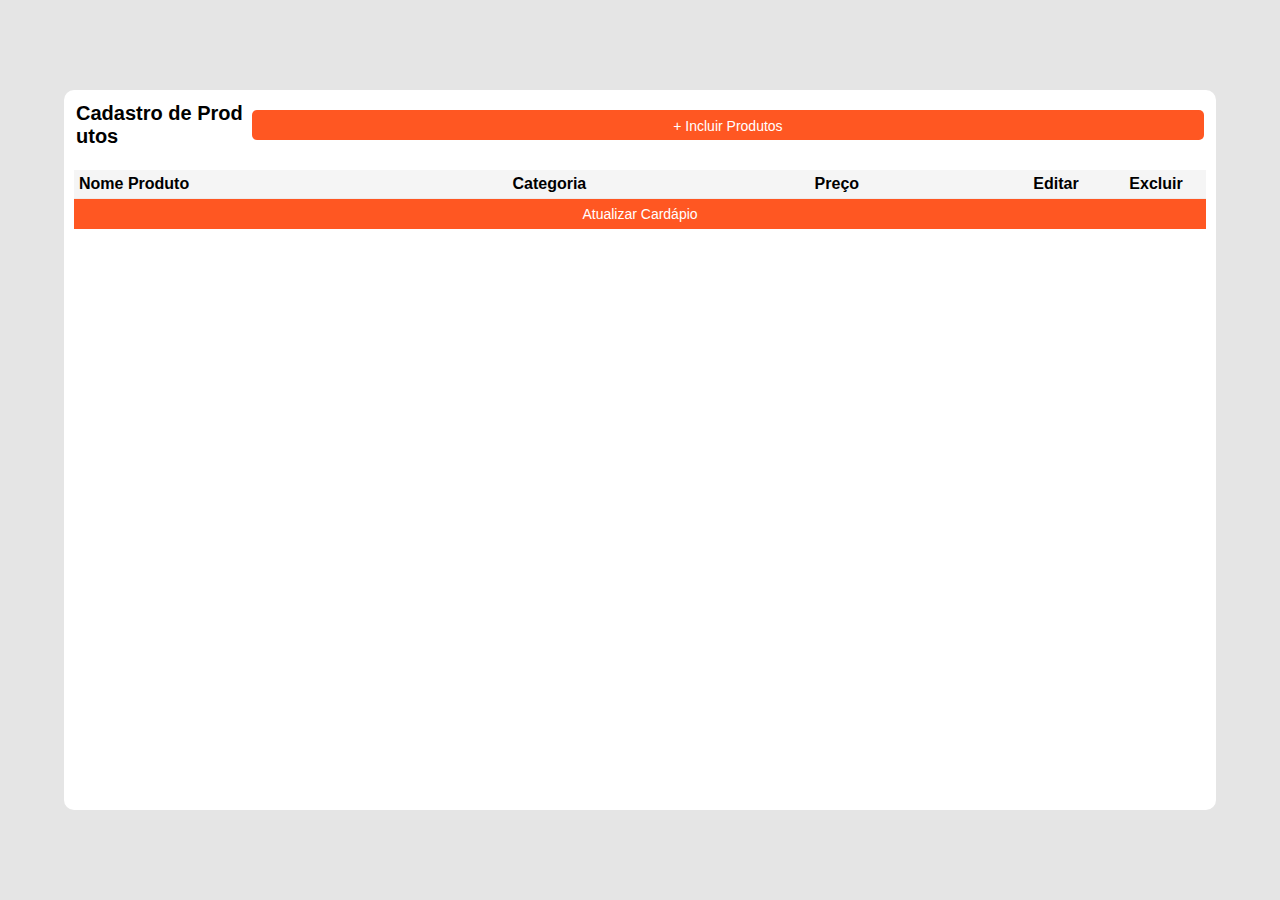
<file: registerprod.html>
<!DOCTYPE html>
<html lang="pt-br">

<head>
  <meta charset="UTF-8">
  <meta http-equiv="X-UA-Compatible" content="IE=edge">
  <meta name="viewport" content="width=device-width, initial-scale=1.0">
  <title>Canoas - Cadastre Produtos</title>
  <link rel="stylesheet" href="assets/components/registerprod/registerprod.css">
  <link href="https://fonts.googleapis.com/css2?family=Quicksand:wght@300;400;500;700&display=swap" rel="stylesheet">

  <link href='https://unpkg.com/boxicons@2.1.1/css/boxicons.min.css' rel='stylesheet'>
</head>

<body>
  <div class="container">
    <div class="header">
      <span>Cadastro de Produtos</span>
      <button onclick="openModal()" id="new">+ Incluir Produtos</i></button>
    </div>

    <div class="divTable">
      <table>
        <thead>
          <tr>
            <th>Nome Produto</th>
            <th>Categoria</th>
            <th>Preço</th>
            <th class="acao">Editar</th>
            <th class="acao">Excluir</th>
          </tr>
        </thead>
        <tbody>
        </tbody>
      </table>

      <!-- updat data' -->
      <div>
        <button> Atualizar Cardápio </button>
      </div>  
    </div>

    <div class="modal-container">
      <div class="modal">
        <form>
          <label for="m-nome">Nome Produto</label>
          <input id="m-nome" type="text" required />
  
          <label for="m-funcao">Categoria</label>
          <input id="m-funcao" type="text" required />
  
          <label for="m-salario">Preço</label>
          <input id="m-salario" type="number" required />
          <button id="btnSalvar">Salvar</button>
        </form>
      </div>
    </div>

  </div>
  <script src="script.js"></script>
</body>

</html>
</file>
<file: assets/components/registerprod/registerprod.css>
* {
  margin: 0;
  padding: 0;
  box-sizing: border-box;
  font-family: 'Poppins', sans-serif;
}

body {
  width: 100vw;
  height: 100vh;
  display: flex;
  align-items: center;
  justify-content: center;
  background-color: rgba(0,0,0,0.1);
}

button {  cursor: pointer;
  background: #ff5722;
  border: 0;
  color: white;
  height: 30px;
  width: 100%;
  font-size: 14px;
}

.container {
  width: 90%;
  height: 80%;
  border-radius: 10px;
  background: white;
}

.header {
  min-height: 70px;
  display: flex;
  align-items: center;
  justify-content: space-between;
  margin: auto 12px;
}

.header span {
  font-weight: 900;
  font-size: 20px;
  word-break: break-all;
}

#new { 
  padding: 8px;
  border-radius: 5px;
  border: none;
  color: white;
  background-color:#ff5722;
}

.divTable {
  padding: 10px;
  width: auto; 
  height:inherit; 
  overflow:auto;
}

.divTable::-webkit-scrollbar {
  width: 12px;
  background-color: whitesmoke; 
}

.divTable::-webkit-scrollbar-thumb {
  border-radius: 10px;
  background-color: darkgray; 
}

table {
  width: 100%;
  border-spacing: 10px;
  word-break: break-all;
  border-collapse: collapse;
}

thead {
  background-color: whitesmoke;
}

tr {
  border-bottom: 1px solid rgb(238, 235, 235)!important;
}

tbody tr td {
  vertical-align: text-top;
  padding: 6px;
  max-width: 50px;
}

thead tr th {
  padding: 5px;
  text-align: start;
  margin-bottom: 50px;
}

tbody tr {
  margin-bottom: 50px;
}

thead tr th.acao {
  width: 100px!important;
  text-align: center;
}

tbody tr td.acao {
  text-align: center;
}

@media (max-width: 700px) {
  body {
    font-size: 10px;
  }
  
  .header span {
    font-size: 15px;
  }

  #new {
    padding: 5px; 
  }

  thead tr th.acao {
    width: auto!important;
  }
  
  td button i {
    font-size: 20px!important;
  }

  td button i:first-child {
    margin-right: 0;
  }

  .modal {
    width: 90%!important;
  }

  .modal label {
    font-size: 12px!important;
  }
}

.modal-container {
  width: 100vw;
  height: 100vh;
  position: fixed;
  top: 0;
  left: 0;
  background-color: rgba(0, 0, 0, 0.5);
  display: none;
  z-index: 999;
  align-items: center;
  justify-content: center;
}

.modal {
  display: flex;
  flex-direction: column;
  align-items: center;
  padding: 40px;
  background-color: white;
  border-radius: 10px;
  width: 50%;
}

.modal label {
  font-size: 14px;
  width: 100%;
}

.modal input {
  width: 100%;
  outline: none;
  padding: 5px 10px; 
  width: 100%;
  margin-bottom: 20px;
  border-top: none;
  border-left: none;
  border-right: none;
}

.modal button {
  width: 100%;
  margin: 10px auto;
  outline: none;
  border-radius: 20px; 
  padding: 5px 10px; 
  width: 100%;
  border: none;
  background-color:#ff5722;
  color: white;
}

.active {
  display: flex;
}

.active .modal {
  animation: modal .4s;
}

@keyframes modal {
  from {
    opacity: 0;
    transform: translate3d(0, -60px, 0);
  }
  to {
    opacity: 1;
    transform: translate3d(0, 0, 0);
  }
}

td button {
  border: none;
  outline: none;
  background: transparent;
}

td button i {
  font-size: 25px;
}

td button i:first-child {
  margin-right: 10px;
}
</file>
